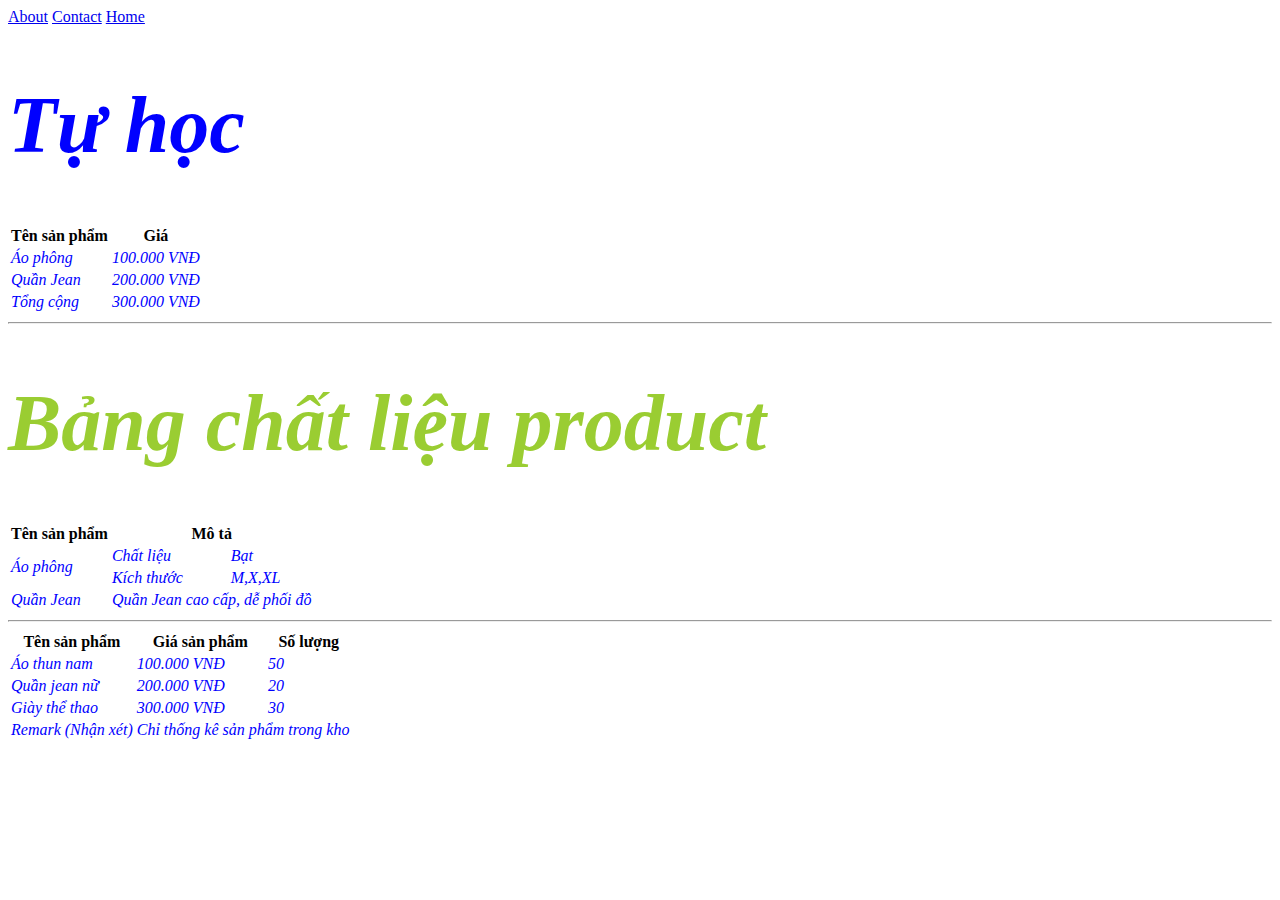
<file: index.html>
<!DOCTYPE html>
<html lang="vi">
<head>
    <meta charset="UTF-8">
    <link rel="stylesheet" href="style.css">
    <meta name="viewport" content="width=device-width, initial-scale=1.0">
    <title>Tự học</title>
</head>
<body>
    <a href="about.html">About</a>
    <a href="contact.html">Contact</a>
    <a href="index.html">Home</a>
    <h1>Tự học </h1>
    <table>
        <thead>
            <tr>
                <th>Tên sản phẩm</th>
                <th>Giá</th>
            </tr>
        </thead>
        <tbody>
            <tr>
                <td>Áo phông</td>
                <td>100.000 VNĐ</td>
            </tr>
            <tr>
                <td>Quần Jean</td>
                <td>200.000 VNĐ</td>
            </tr>
        </tbody>
        <tfoot>
            <tr>
                <td>Tổng cộng</td>
                <td>300.000 VNĐ</td>
            </tr>
        </tfoot>
    </table>
    <hr>
    <h1 style="color: yellowgreen;">Bảng chất liệu product</h1>
    <table>
        <thead>
            <tr>
                <th>Tên sản phẩm</th>
                <th colspan="2">Mô tả</th>
            </tr>
        </thead>
        <tbody>
            <tr>
                <td rowspan="2">Áo phông</td>
                <td>Chất liệu</td>
                <td>Bạt</td>
            </tr>
            <tr>
                <td>Kích thước</td>
                <td>M,X,XL</td>
            </tr>
            <tr>
                <td>Quần Jean</td>
                <td colspan="2">Quần Jean cao cấp, dễ phối đồ</td>
            </tr>
        </tbody>
    </table>
    <hr>
    <table>
        <thead>
            <tr>
                <th>Tên sản phẩm</th>
                <th>Giá sản phẩm</th>
                <th>Số lượng</th>
            </tr>
        </thead>
        <tbody>
            <tr>
                <td>Áo thun nam</td>
                <td>100.000 VNĐ</td>
                <td>50</td>
            </tr>
            <tr>
                <td>Quần jean nữ</td>
                <td>200.000 VNĐ</td>
                <td>20</td>
            </tr>
            <tr>
                <td>Giày thể thao</td>
                <td>300.000 VNĐ</td>
                <td>30</td>
            </tr>
        </tbody>
        <tfoot>
            <tr>
                <td>Remark (Nhận xét)</td>
                <td colspan="2">Chỉ thống kê sản phẩm trong kho</td>
            </tr>
        </tfoot>
    </table>
</body>
</html>
</file>
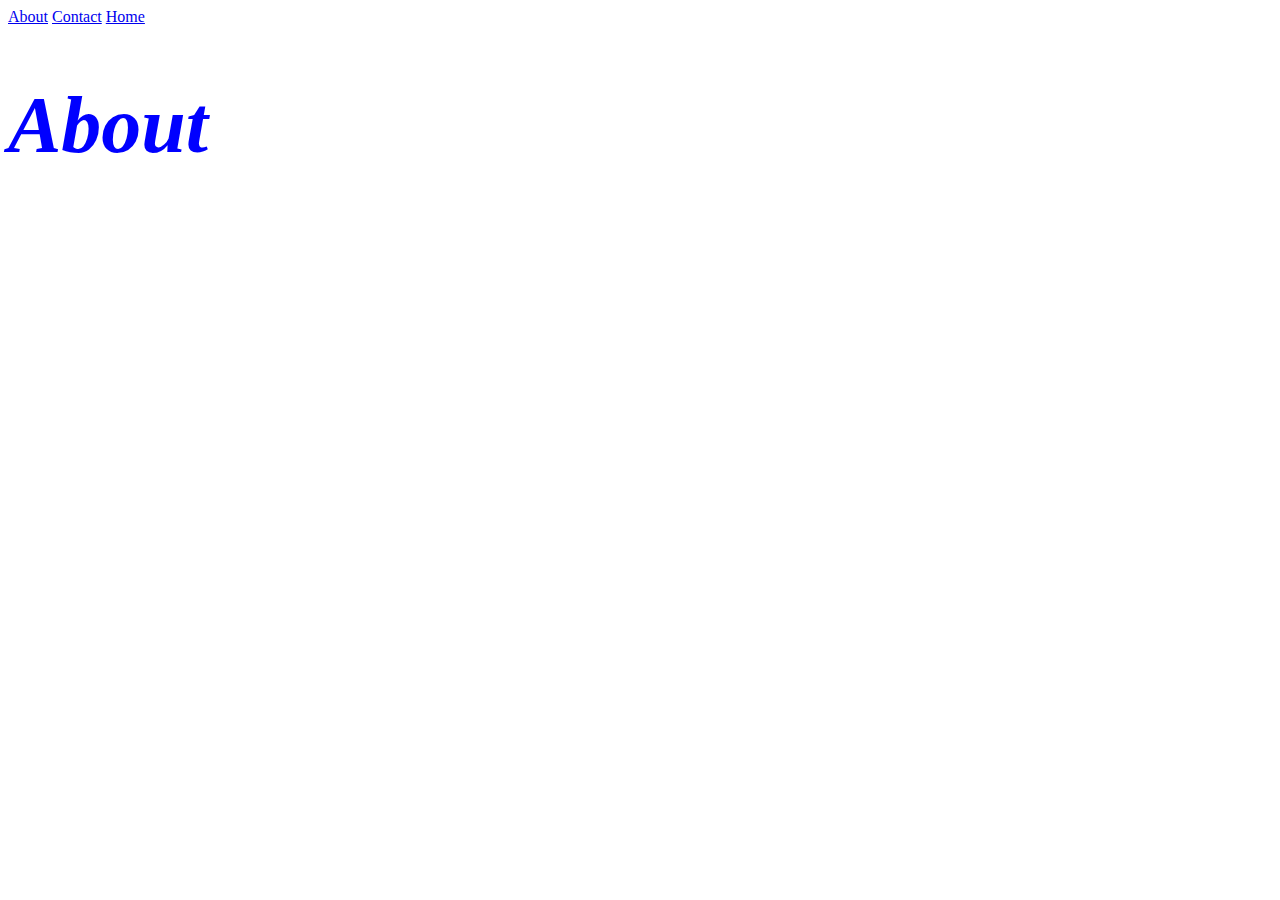
<file: about.html>
<!DOCTYPE html>
<html lang="en">
<head>
    <meta charset="UTF-8">
    <link rel="stylesheet" href="style.css">
    <meta name="viewport" content="width=device-width, initial-scale=1.0">
    <title>Document</title>
</head>
<body>
    <a href="about.html">About</a>
    <a href="contact.html">Contact</a>
    <a href="index.html">Home</a>
    <h1>About</h1>
</body>
</html>
</file>
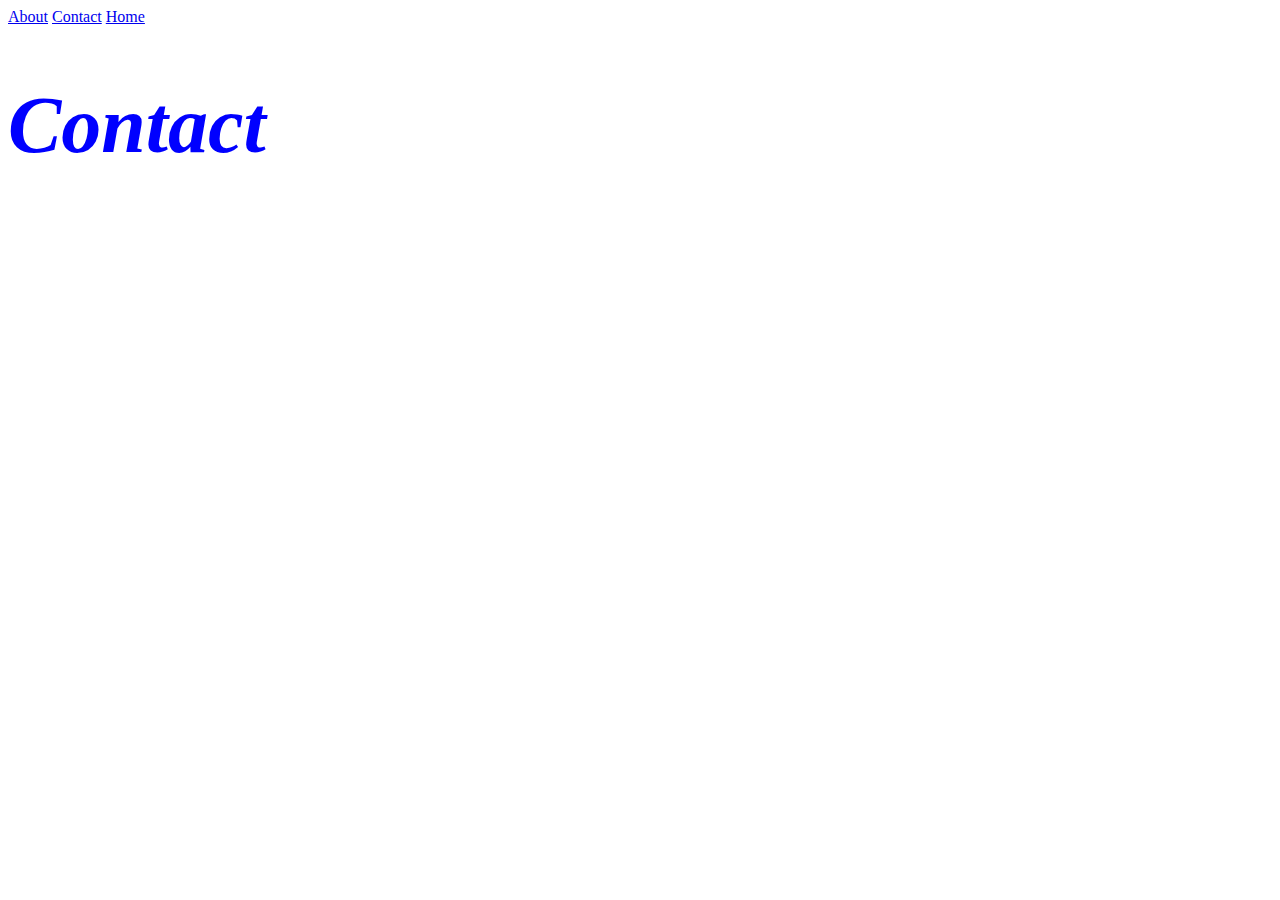
<file: contact.html>
<!DOCTYPE html>
<html lang="en">
<head>
    <meta charset="UTF-8">
    <link rel="stylesheet" href="style.css">
    <meta name="viewport" content="width=device-width, initial-scale=1.0">
    <title>Document</title>
</head>
<body>
    <a href="about.html">About</a>
    <a href="contact.html">Contact</a>
    <a href="index.html">Home</a>
    <h1>Contact</h1>
</body>
</html>
</file>
<file: style.css>
h1{
    font-size: 500%;
    color: brown;
}
h1,td{
    color: blue;
    font-style: italic;
}
</file>
